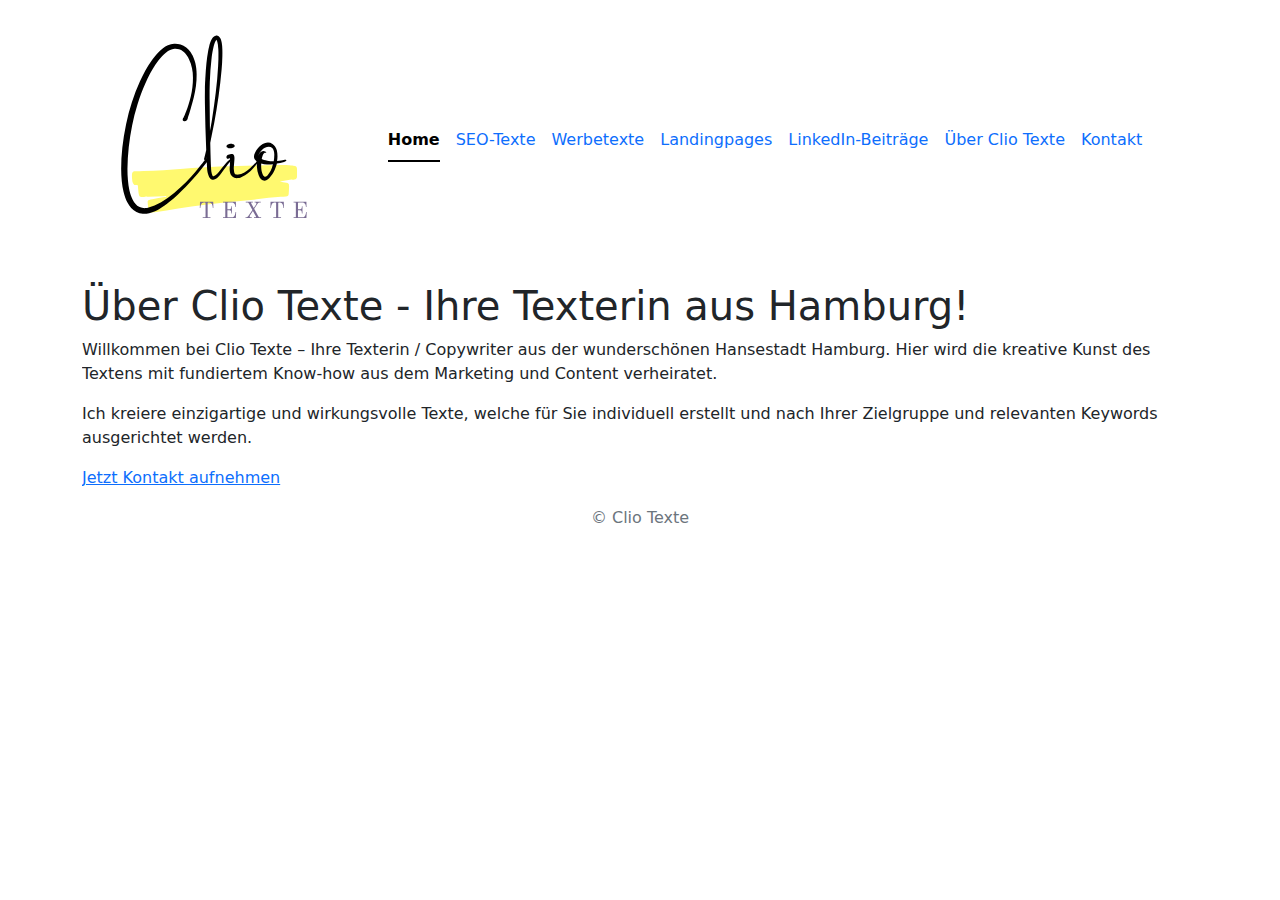
<file: index.html>
<!doctype html><html data-paige="Paige theme from https://github.com/willfaught/paige" lang=en><head><meta name=generator content="Hugo 0.121.1"><meta charset=utf-8><meta content="Powerful, pliable pixel perfection." name=description><meta content="#0d6efd" name=msapplication-TileColor><meta content="/browserconfig.xml" name=msapplication-config><meta content="#0d6efd" name=theme-color><meta content="width=device-width,initial-scale=1" name=viewport><meta property="og:title" content="Paige"><meta property="og:description" content="Powerful, pliable pixel perfection."><meta property="og:type" content="website"><meta property="og:url" content="https://example.org/"><meta name=twitter:card content="summary"><meta name=twitter:title content="Paige"><meta name=twitter:description content="Powerful, pliable pixel perfection."><title>Paige</title>
<link href=/apple-touch-icon.png rel=apple-touch-icon sizes=180x180><link href=/favicon.ico rel="shortcut icon"><link href=/favicon.png rel=icon type=image/png><link href=/favicon.svg rel=icon type=image/svg+xml><link href=/favicon-16x16.png rel=icon sizes=16x16 type=image/png><link href=/favicon-32x32.png rel=icon sizes=32x32 type=image/png><link color=#0d6efd href=/safari-pinned-tab.svg rel=mask-icon><link href=/site.webmanifest rel=manifest><link crossorigin=anonymous href=/css/paige/bootstrap/370ad5bdcb602baa80412d8e9cd6e25f3b158a68-paige.min.6a9792bc951a5d0bf839eadb30adc73a138372ee0102eb45c318a222a443405e.css integrity="sha256-apeSvJUaXQv4OerbMK3HOhODcu4BAutFwxiiIqRDQF4=" referrerpolicy=no-referrer rel=stylesheet><link crossorigin=anonymous href=/css/paige/bootstrap-icons/bootstrap-icons.min.540116b7267d4b2410c74086ae6497566928c6d5715900be7ce7279ad45addcd.css integrity="sha256-VAEWtyZ9SyQQx0CGrmSXVmkoxtVxWQC+fOcnmtRa3c0=" referrerpolicy=no-referrer rel=stylesheet><link href=https://example.org/rss.xml rel=alternate type=application/rss+xml><style>#paige-authors,#paige-collections,#paige-credit,#paige-keywords,#paige-reading-time,#paige-series,#paige-toc,#paige-metadata,#paige-breadcrumbs,#paige-pages,.paige-authors,.paige-date,.paige-keywords,.paige-reading-time,.paige-series{display:none}#head-logo{width:250px}#paige-header{display:grid;grid-template-columns:auto auto;min-height:auto}#paige-header>nav{display:flex;align-items:center}body,html{height:100%}.highlight .chroma .hl,.highlight .chroma .lnt{display:flex}.paige-figure{margin-bottom:1rem}.paige-figure>figure>div>:last-child{margin-bottom:0}.paige-figure .highlight .chroma pre,.paige-figure .highlight pre.chroma{margin-bottom:0}.paige-figure .paige-image{margin-bottom:0}.paige-figure .paige-quote>blockquote{margin-bottom:0}.paige-figure .paige-video{margin-bottom:0}.paige-figure.paige-figure-numbered{counter-increment:paige-figure}.paige-figure.paige-figure-numbered figcaption:empty::before{content:"Figure " counter(paige-figure)}.paige-figure.paige-figure-numbered figcaption::before{content:"Figure " counter(paige-figure)": "}.paige-gallery{margin-bottom:1rem}.paige-gallery .paige-figure{margin-bottom:0}.paige-gallery .paige-image{margin-bottom:0}.paige-header-link{opacity:0;transition:color .15s ease-in-out,opacity .15s ease-in-out}.paige-header-link:focus,.paige-header-link:hover,:hover>.paige-header-link,:target>.paige-header-link{opacity:1}.paige-image{margin-bottom:1rem}.paige-video{margin-bottom:1rem;min-width:550px}#paige-content{counter-reset:paige-figure}#paige-content blockquote{padding:.5rem 1rem;border-left:.25rem solid var(--bs-border-color);padding-right:.25rem}#paige-content blockquote>p:last-of-type{margin-bottom:0}@media(prefers-color-scheme:dark){.bg{color:#c9d1d9;background-color:var(--bs-body-bg)}.chroma{color:#c9d1d9;background-color:var(--bs-body-bg)}.chroma .x{}.chroma .err{color:#f85149}.chroma .cl{}.chroma .lnlinks{outline:none;text-decoration:none;color:inherit}.chroma .lntd{vertical-align:top;padding:0;margin:0;border:0}.chroma .lntable{border-spacing:0;padding:0;margin:0;border:0}.chroma .hl{background-color:#4f4f4d}.chroma .lnt{white-space:pre;user-select:none;margin-right:.4em;padding:0 .4em;color:#64686c}.chroma .ln{white-space:pre;user-select:none;margin-right:.4em;padding:0 .4em;color:#6e7681}.chroma .line{display:flex}.chroma .k{color:#ff7b72}.chroma .kc{color:#79c0ff}.chroma .kd{color:#ff7b72}.chroma .kn{color:#ff7b72}.chroma .kp{color:#79c0ff}.chroma .kr{color:#ff7b72}.chroma .kt{color:#ff7b72}.chroma .n{}.chroma .na{}.chroma .nb{}.chroma .bp{}.chroma .nc{color:#f0883e;font-weight:700}.chroma .no{color:#79c0ff;font-weight:700}.chroma .nd{color:#d2a8ff;font-weight:700}.chroma .ni{color:#ffa657}.chroma .ne{color:#f0883e;font-weight:700}.chroma .nf{color:#d2a8ff;font-weight:700}.chroma .fm{}.chroma .nl{color:#79c0ff;font-weight:700}.chroma .nn{color:#ff7b72}.chroma .nx{}.chroma .py{color:#79c0ff}.chroma .nt{color:#7ee787}.chroma .nv{color:#79c0ff}.chroma .vc{}.chroma .vg{}.chroma .vi{}.chroma .vm{}.chroma .l{color:#a5d6ff}.chroma .ld{color:#79c0ff}.chroma .s{color:#a5d6ff}.chroma .sa{color:#79c0ff}.chroma .sb{color:#a5d6ff}.chroma .sc{color:#a5d6ff}.chroma .dl{color:#79c0ff}.chroma .sd{color:#a5d6ff}.chroma .s2{color:#a5d6ff}.chroma .se{color:#79c0ff}.chroma .sh{color:#79c0ff}.chroma .si{color:#a5d6ff}.chroma .sx{color:#a5d6ff}.chroma .sr{color:#79c0ff}.chroma .s1{color:#a5d6ff}.chroma .ss{color:#a5d6ff}.chroma .m{color:#a5d6ff}.chroma .mb{color:#a5d6ff}.chroma .mf{color:#a5d6ff}.chroma .mh{color:#a5d6ff}.chroma .mi{color:#a5d6ff}.chroma .il{color:#a5d6ff}.chroma .mo{color:#a5d6ff}.chroma .o{color:#ff7b72;font-weight:700}.chroma .ow{color:#ff7b72;font-weight:700}.chroma .p{}.chroma .c{color:#8b949e;font-style:italic}.chroma .ch{color:#8b949e;font-style:italic}.chroma .cm{color:#8b949e;font-style:italic}.chroma .c1{color:#8b949e;font-style:italic}.chroma .cs{color:#8b949e;font-weight:700;font-style:italic}.chroma .cp{color:#8b949e;font-weight:700;font-style:italic}.chroma .cpf{color:#8b949e;font-weight:700;font-style:italic}.chroma .g{}.chroma .gd{color:#ffa198;background-color:#490202}.chroma .ge{font-style:italic}.chroma .gr{color:#ffa198}.chroma .gh{color:#79c0ff;font-weight:700}.chroma .gi{color:#56d364;background-color:#0f5323}.chroma .go{color:#8b949e}.chroma .gp{color:#8b949e}.chroma .gs{font-weight:700}.chroma .gu{color:#79c0ff}.chroma .gt{color:#ff7b72}.chroma .gl{text-decoration:underline}.chroma .w{color:#6e7681}}@media(prefers-color-scheme:light){.bg{background-color:#fff}.chroma{background-color:#fff}.chroma .x{}.chroma .err{color:#a61717;background-color:#e3d2d2}.chroma .cl{}.chroma .lnlinks{outline:none;text-decoration:none;color:inherit}.chroma .lntd{vertical-align:top;padding:0;margin:0;border:0}.chroma .lntable{border-spacing:0;padding:0;margin:0;border:0}.chroma .hl{background-color:#ffc}.chroma .lnt{white-space:pre;user-select:none;margin-right:.4em;padding:0 .4em;color:#7f7f7f}.chroma .ln{white-space:pre;user-select:none;margin-right:.4em;padding:0 .4em;color:#7f7f7f}.chroma .line{display:flex}.chroma .k{color:#000;font-weight:700}.chroma .kc{color:#000;font-weight:700}.chroma .kd{color:#000;font-weight:700}.chroma .kn{color:#000;font-weight:700}.chroma .kp{color:#000;font-weight:700}.chroma .kr{color:#000;font-weight:700}.chroma .kt{color:#458;font-weight:700}.chroma .n{}.chroma .na{color:teal}.chroma .nb{color:#0086b3}.chroma .bp{color:#999}.chroma .nc{color:#458;font-weight:700}.chroma .no{color:teal}.chroma .nd{color:#3c5d5d;font-weight:700}.chroma .ni{color:purple}.chroma .ne{color:#900;font-weight:700}.chroma .nf{color:#900;font-weight:700}.chroma .fm{}.chroma .nl{color:#900;font-weight:700}.chroma .nn{color:#555}.chroma .nx{}.chroma .py{}.chroma .nt{color:navy}.chroma .nv{color:teal}.chroma .vc{color:teal}.chroma .vg{color:teal}.chroma .vi{color:teal}.chroma .vm{}.chroma .l{}.chroma .ld{}.chroma .s{color:#d14}.chroma .sa{color:#d14}.chroma .sb{color:#d14}.chroma .sc{color:#d14}.chroma .dl{color:#d14}.chroma .sd{color:#d14}.chroma .s2{color:#d14}.chroma .se{color:#d14}.chroma .sh{color:#d14}.chroma .si{color:#d14}.chroma .sx{color:#d14}.chroma .sr{color:#009926}.chroma .s1{color:#d14}.chroma .ss{color:#990073}.chroma .m{color:#099}.chroma .mb{color:#099}.chroma .mf{color:#099}.chroma .mh{color:#099}.chroma .mi{color:#099}.chroma .il{color:#099}.chroma .mo{color:#099}.chroma .o{color:#000;font-weight:700}.chroma .ow{color:#000;font-weight:700}.chroma .p{}.chroma .c{color:#998;font-style:italic}.chroma .ch{color:#998;font-style:italic}.chroma .cm{color:#998;font-style:italic}.chroma .c1{color:#998;font-style:italic}.chroma .cs{color:#999;font-weight:700;font-style:italic}.chroma .cp{color:#999;font-weight:700;font-style:italic}.chroma .cpf{color:#999;font-weight:700;font-style:italic}.chroma .g{}.chroma .gd{color:#000;background-color:#fdd}.chroma .ge{color:#000;font-style:italic}.chroma .gr{color:#a00}.chroma .gh{color:#999}.chroma .gi{color:#000;background-color:#dfd}.chroma .go{color:#888}.chroma .gp{color:#555}.chroma .gs{font-weight:700}.chroma .gu{color:#aaa}.chroma .gt{color:#a00}.chroma .gl{text-decoration:underline}.chroma .w{color:#bbb}}@media(prefers-reduced-motion:reduce){.paige-header-link{transition:none}}#paige-title{font-size:5rem}</style></head><body class="d-flex flex-column"><div class="container flex-fill" id=paige-root><div class=row><div class=col><header class=my-3 id=paige-header><a href=/><img src=/img/Logo-Clio-Texte.svg id=head-logo></a><nav><ul class="align-items-center justify-content-center nav nav-underline"><li class=nav-item><a aria-current=page class="active nav-link" href=/>Home</a></li><li class=nav-item><a class=nav-link href=/seo-texte>SEO-Texte</a></li><li class=nav-item><a class=nav-link href=/werbetexte>Werbetexte</a></li><li class=nav-item><a class=nav-link href=/landingpages>Landingpages</a></li><li class=nav-item><a class=nav-link href=/linkedin-beitraege>LinkedIn-Beiträge</a></li><li class=nav-item><a class=nav-link href=/ueber-clio-texte>Über Clio Texte</a></li><li class=nav-item><a class=nav-link href=/kontakt>Kontakt</a></li></ul></nav></header><main class=mt-3 id=paige-main><article class="paige-published paige-home" id=paige-article><div class="align-items-center d-flex flex-column mb-0"><div id=paige-metadata><h1 class="fw-bold text-center" id=paige-title>Paige</h1><p class="lead text-center" id=paige-description>Powerful, pliable pixel perfection.</p><div class=mb-3><p class="mb-0 text-center text-secondary" id=paige-reading-time>1 minute</p></div></div><div class="mw-100 overflow-x-auto" id=paige-content><h1>Über Clio Texte - Ihre Texterin aus Hamburg!</h1><p>Willkommen bei Clio Texte – Ihre Texterin / Copywriter aus der wunderschönen Hansestadt Hamburg.
Hier wird die kreative Kunst des Textens mit fundiertem Know-how aus dem Marketing und Content verheiratet.</p><p>Ich kreiere einzigartige und wirkungsvolle Texte,
welche für Sie individuell erstellt und nach Ihrer Zielgruppe und relevanten Keywords ausgerichtet werden.</p><p><a href=/kontakt>Jetzt Kontakt aufnehmen</a></p></div></div></article><div id=paige-collections><h2 class="h4 text-center" id=paige-collections-header>Collections</h2><div class="mb-3 paige-page paige-published w-100"><p class="mb-0 paige-title text-center"><a href=/categories/>Categories</a></p></div><div class="mb-3 paige-page paige-published w-100"><p class="mb-0 paige-title text-center"><a href=/tags/>Tags</a></p></div></div><div id=paige-pages><h2 class="h4 text-center" id=paige-pages-header>Pages</h2><h3 class="h5 paige-date-header text-center">January 0001</h3><div class="mb-3 paige-page paige-published w-100"><p class="mb-0 paige-title text-center"><a href=/kontakt/>Kontakt</a></p><p class="mb-0 paige-description text-center">Kontakt</p><p class="fst-italic mb-0 paige-summary text-center">Kontakt Nu aber Butter bei die Fische! Sie suchen nach relevanten und optimierten Texten? Treten Sie mit mir in Kontakt!
Your email: Your message: Send</p><p class="mb-0 paige-reading-time text-center text-secondary">1 minute</p></div></div></main><footer class=mb-3 id=paige-footer><p class="mb-0 text-center text-secondary" id=paige-copyright>© Clio Texte</p><p class="mb-0 text-center" id=paige-credit><a class="link-secondary text-decoration-none" href=https://github.com/willfaught/paige>Paige Theme</a></p></footer></div></div></div><script crossorigin=anonymous defer integrity="sha256-OPRoWdH3ZSLMTV0xnhOB7XLkrCurlv874HspIigwF1Y=" referrerpolicy=no-referrer src=/js/paige/bootstrap/bootstrap.bundle.min.38f46859d1f76522cc4d5d319e1381ed72e4ac2bab96ff3be07b292228301756.js></script><noscript>JavaScript is required.</noscript></body></html>
</file>
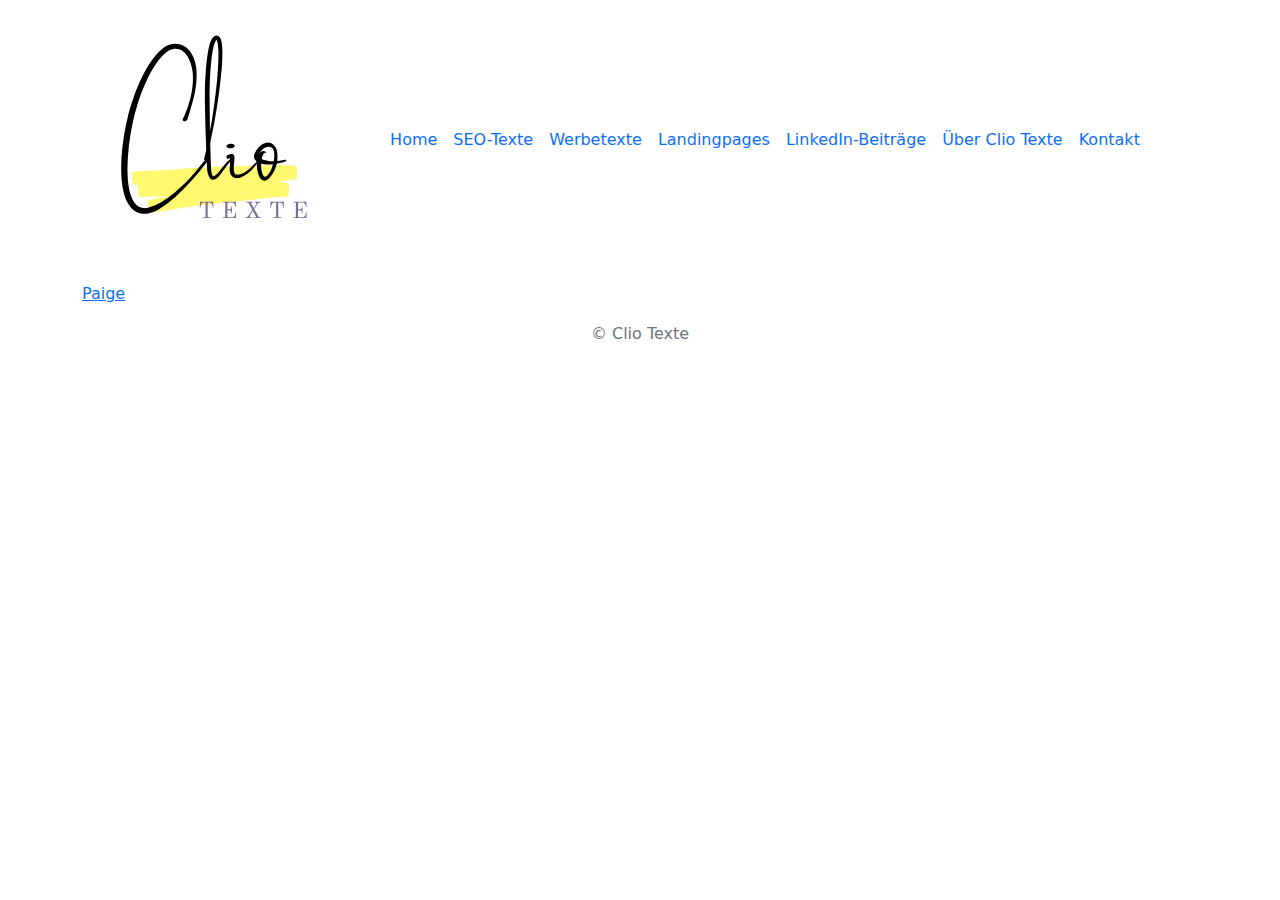
<file: categories/index.html>
<!doctype html><html data-paige="Paige theme from https://github.com/willfaught/paige" lang=en><head><meta charset=utf-8><meta content="#0d6efd" name=msapplication-TileColor><meta content="/browserconfig.xml" name=msapplication-config><meta content="#0d6efd" name=theme-color><meta content="width=device-width,initial-scale=1" name=viewport><meta property="og:title" content="Categories"><meta property="og:description" content><meta property="og:type" content="website"><meta property="og:url" content="https://example.org/categories/"><meta name=twitter:card content="summary"><meta name=twitter:title content="Categories"><meta name=twitter:description content><title>Categories · Paige</title>
<link href=/apple-touch-icon.png rel=apple-touch-icon sizes=180x180><link href=/favicon.ico rel="shortcut icon"><link href=/favicon.png rel=icon type=image/png><link href=/favicon.svg rel=icon type=image/svg+xml><link href=/favicon-16x16.png rel=icon sizes=16x16 type=image/png><link href=/favicon-32x32.png rel=icon sizes=32x32 type=image/png><link color=#0d6efd href=/safari-pinned-tab.svg rel=mask-icon><link href=/site.webmanifest rel=manifest><link crossorigin=anonymous href=/css/paige/bootstrap/370ad5bdcb602baa80412d8e9cd6e25f3b158a68-paige.min.6a9792bc951a5d0bf839eadb30adc73a138372ee0102eb45c318a222a443405e.css integrity="sha256-apeSvJUaXQv4OerbMK3HOhODcu4BAutFwxiiIqRDQF4=" referrerpolicy=no-referrer rel=stylesheet><link crossorigin=anonymous href=/css/paige/bootstrap-icons/bootstrap-icons.min.540116b7267d4b2410c74086ae6497566928c6d5715900be7ce7279ad45addcd.css integrity="sha256-VAEWtyZ9SyQQx0CGrmSXVmkoxtVxWQC+fOcnmtRa3c0=" referrerpolicy=no-referrer rel=stylesheet><link href=https://example.org/categories/rss.xml rel=alternate type=application/rss+xml><style>#paige-authors,#paige-collections,#paige-credit,#paige-keywords,#paige-reading-time,#paige-series,#paige-toc,#paige-metadata,#paige-breadcrumbs,#paige-pages,.paige-authors,.paige-date,.paige-keywords,.paige-reading-time,.paige-series{display:none}#head-logo{width:250px}#paige-header{display:grid;grid-template-columns:auto auto;min-height:auto}#paige-header>nav{display:flex;align-items:center}body,html{height:100%}.highlight .chroma .hl,.highlight .chroma .lnt{display:flex}.paige-figure{margin-bottom:1rem}.paige-figure>figure>div>:last-child{margin-bottom:0}.paige-figure .highlight .chroma pre,.paige-figure .highlight pre.chroma{margin-bottom:0}.paige-figure .paige-image{margin-bottom:0}.paige-figure .paige-quote>blockquote{margin-bottom:0}.paige-figure .paige-video{margin-bottom:0}.paige-figure.paige-figure-numbered{counter-increment:paige-figure}.paige-figure.paige-figure-numbered figcaption:empty::before{content:"Figure " counter(paige-figure)}.paige-figure.paige-figure-numbered figcaption::before{content:"Figure " counter(paige-figure)": "}.paige-gallery{margin-bottom:1rem}.paige-gallery .paige-figure{margin-bottom:0}.paige-gallery .paige-image{margin-bottom:0}.paige-header-link{opacity:0;transition:color .15s ease-in-out,opacity .15s ease-in-out}.paige-header-link:focus,.paige-header-link:hover,:hover>.paige-header-link,:target>.paige-header-link{opacity:1}.paige-image{margin-bottom:1rem}.paige-video{margin-bottom:1rem;min-width:550px}#paige-content{counter-reset:paige-figure}#paige-content blockquote{padding:.5rem 1rem;border-left:.25rem solid var(--bs-border-color);padding-right:.25rem}#paige-content blockquote>p:last-of-type{margin-bottom:0}@media(prefers-color-scheme:dark){.bg{color:#c9d1d9;background-color:var(--bs-body-bg)}.chroma{color:#c9d1d9;background-color:var(--bs-body-bg)}.chroma .x{}.chroma .err{color:#f85149}.chroma .cl{}.chroma .lnlinks{outline:none;text-decoration:none;color:inherit}.chroma .lntd{vertical-align:top;padding:0;margin:0;border:0}.chroma .lntable{border-spacing:0;padding:0;margin:0;border:0}.chroma .hl{background-color:#4f4f4d}.chroma .lnt{white-space:pre;user-select:none;margin-right:.4em;padding:0 .4em;color:#64686c}.chroma .ln{white-space:pre;user-select:none;margin-right:.4em;padding:0 .4em;color:#6e7681}.chroma .line{display:flex}.chroma .k{color:#ff7b72}.chroma .kc{color:#79c0ff}.chroma .kd{color:#ff7b72}.chroma .kn{color:#ff7b72}.chroma .kp{color:#79c0ff}.chroma .kr{color:#ff7b72}.chroma .kt{color:#ff7b72}.chroma .n{}.chroma .na{}.chroma .nb{}.chroma .bp{}.chroma .nc{color:#f0883e;font-weight:700}.chroma .no{color:#79c0ff;font-weight:700}.chroma .nd{color:#d2a8ff;font-weight:700}.chroma .ni{color:#ffa657}.chroma .ne{color:#f0883e;font-weight:700}.chroma .nf{color:#d2a8ff;font-weight:700}.chroma .fm{}.chroma .nl{color:#79c0ff;font-weight:700}.chroma .nn{color:#ff7b72}.chroma .nx{}.chroma .py{color:#79c0ff}.chroma .nt{color:#7ee787}.chroma .nv{color:#79c0ff}.chroma .vc{}.chroma .vg{}.chroma .vi{}.chroma .vm{}.chroma .l{color:#a5d6ff}.chroma .ld{color:#79c0ff}.chroma .s{color:#a5d6ff}.chroma .sa{color:#79c0ff}.chroma .sb{color:#a5d6ff}.chroma .sc{color:#a5d6ff}.chroma .dl{color:#79c0ff}.chroma .sd{color:#a5d6ff}.chroma .s2{color:#a5d6ff}.chroma .se{color:#79c0ff}.chroma .sh{color:#79c0ff}.chroma .si{color:#a5d6ff}.chroma .sx{color:#a5d6ff}.chroma .sr{color:#79c0ff}.chroma .s1{color:#a5d6ff}.chroma .ss{color:#a5d6ff}.chroma .m{color:#a5d6ff}.chroma .mb{color:#a5d6ff}.chroma .mf{color:#a5d6ff}.chroma .mh{color:#a5d6ff}.chroma .mi{color:#a5d6ff}.chroma .il{color:#a5d6ff}.chroma .mo{color:#a5d6ff}.chroma .o{color:#ff7b72;font-weight:700}.chroma .ow{color:#ff7b72;font-weight:700}.chroma .p{}.chroma .c{color:#8b949e;font-style:italic}.chroma .ch{color:#8b949e;font-style:italic}.chroma .cm{color:#8b949e;font-style:italic}.chroma .c1{color:#8b949e;font-style:italic}.chroma .cs{color:#8b949e;font-weight:700;font-style:italic}.chroma .cp{color:#8b949e;font-weight:700;font-style:italic}.chroma .cpf{color:#8b949e;font-weight:700;font-style:italic}.chroma .g{}.chroma .gd{color:#ffa198;background-color:#490202}.chroma .ge{font-style:italic}.chroma .gr{color:#ffa198}.chroma .gh{color:#79c0ff;font-weight:700}.chroma .gi{color:#56d364;background-color:#0f5323}.chroma .go{color:#8b949e}.chroma .gp{color:#8b949e}.chroma .gs{font-weight:700}.chroma .gu{color:#79c0ff}.chroma .gt{color:#ff7b72}.chroma .gl{text-decoration:underline}.chroma .w{color:#6e7681}}@media(prefers-color-scheme:light){.bg{background-color:#fff}.chroma{background-color:#fff}.chroma .x{}.chroma .err{color:#a61717;background-color:#e3d2d2}.chroma .cl{}.chroma .lnlinks{outline:none;text-decoration:none;color:inherit}.chroma .lntd{vertical-align:top;padding:0;margin:0;border:0}.chroma .lntable{border-spacing:0;padding:0;margin:0;border:0}.chroma .hl{background-color:#ffc}.chroma .lnt{white-space:pre;user-select:none;margin-right:.4em;padding:0 .4em;color:#7f7f7f}.chroma .ln{white-space:pre;user-select:none;margin-right:.4em;padding:0 .4em;color:#7f7f7f}.chroma .line{display:flex}.chroma .k{color:#000;font-weight:700}.chroma .kc{color:#000;font-weight:700}.chroma .kd{color:#000;font-weight:700}.chroma .kn{color:#000;font-weight:700}.chroma .kp{color:#000;font-weight:700}.chroma .kr{color:#000;font-weight:700}.chroma .kt{color:#458;font-weight:700}.chroma .n{}.chroma .na{color:teal}.chroma .nb{color:#0086b3}.chroma .bp{color:#999}.chroma .nc{color:#458;font-weight:700}.chroma .no{color:teal}.chroma .nd{color:#3c5d5d;font-weight:700}.chroma .ni{color:purple}.chroma .ne{color:#900;font-weight:700}.chroma .nf{color:#900;font-weight:700}.chroma .fm{}.chroma .nl{color:#900;font-weight:700}.chroma .nn{color:#555}.chroma .nx{}.chroma .py{}.chroma .nt{color:navy}.chroma .nv{color:teal}.chroma .vc{color:teal}.chroma .vg{color:teal}.chroma .vi{color:teal}.chroma .vm{}.chroma .l{}.chroma .ld{}.chroma .s{color:#d14}.chroma .sa{color:#d14}.chroma .sb{color:#d14}.chroma .sc{color:#d14}.chroma .dl{color:#d14}.chroma .sd{color:#d14}.chroma .s2{color:#d14}.chroma .se{color:#d14}.chroma .sh{color:#d14}.chroma .si{color:#d14}.chroma .sx{color:#d14}.chroma .sr{color:#009926}.chroma .s1{color:#d14}.chroma .ss{color:#990073}.chroma .m{color:#099}.chroma .mb{color:#099}.chroma .mf{color:#099}.chroma .mh{color:#099}.chroma .mi{color:#099}.chroma .il{color:#099}.chroma .mo{color:#099}.chroma .o{color:#000;font-weight:700}.chroma .ow{color:#000;font-weight:700}.chroma .p{}.chroma .c{color:#998;font-style:italic}.chroma .ch{color:#998;font-style:italic}.chroma .cm{color:#998;font-style:italic}.chroma .c1{color:#998;font-style:italic}.chroma .cs{color:#999;font-weight:700;font-style:italic}.chroma .cp{color:#999;font-weight:700;font-style:italic}.chroma .cpf{color:#999;font-weight:700;font-style:italic}.chroma .g{}.chroma .gd{color:#000;background-color:#fdd}.chroma .ge{color:#000;font-style:italic}.chroma .gr{color:#a00}.chroma .gh{color:#999}.chroma .gi{color:#000;background-color:#dfd}.chroma .go{color:#888}.chroma .gp{color:#555}.chroma .gs{font-weight:700}.chroma .gu{color:#aaa}.chroma .gt{color:#a00}.chroma .gl{text-decoration:underline}.chroma .w{color:#bbb}}@media(prefers-reduced-motion:reduce){.paige-header-link{transition:none}}</style></head><body class="d-flex flex-column"><div class="container flex-fill" id=paige-root><div class=row><div class=col><header class=my-3 id=paige-header><a href=/><img src=/img/Logo-Clio-Texte.svg id=head-logo></a><nav><ul class="align-items-center justify-content-center nav nav-underline"><li class=nav-item><a class=nav-link href=/>Home</a></li><li class=nav-item><a class=nav-link href=/seo-texte>SEO-Texte</a></li><li class=nav-item><a class=nav-link href=/werbetexte>Werbetexte</a></li><li class=nav-item><a class=nav-link href=/landingpages>Landingpages</a></li><li class=nav-item><a class=nav-link href=/linkedin-beitraege>LinkedIn-Beiträge</a></li><li class=nav-item><a class=nav-link href=/ueber-clio-texte>Über Clio Texte</a></li><li class=nav-item><a class=nav-link href=/kontakt>Kontakt</a></li></ul></nav><nav aria-label=Breadcrumbs class=mt-3 id=paige-breadcrumbs><div class="d-flex justify-content-center"><ol class="breadcrumb mb-0"><li class=breadcrumb-item><a href=/>Paige</a></li></ol></div></nav></header><main class=mt-3 id=paige-main><article class="paige-published paige-taxonomy" id=paige-article><div class="align-items-center d-flex flex-column mb-0"><div id=paige-metadata><h1 class="fw-bold text-center" id=paige-title>Categories</h1></div></div></article></main><footer class=mb-3 id=paige-footer><p class="mb-0 text-center text-secondary" id=paige-copyright>© Clio Texte</p><p class="mb-0 text-center" id=paige-credit><a class="link-secondary text-decoration-none" href=https://github.com/willfaught/paige>Paige Theme</a></p></footer></div></div></div><script crossorigin=anonymous defer integrity="sha256-OPRoWdH3ZSLMTV0xnhOB7XLkrCurlv874HspIigwF1Y=" referrerpolicy=no-referrer src=/js/paige/bootstrap/bootstrap.bundle.min.38f46859d1f76522cc4d5d319e1381ed72e4ac2bab96ff3be07b292228301756.js></script><noscript>JavaScript is required.</noscript></body></html>
</file>
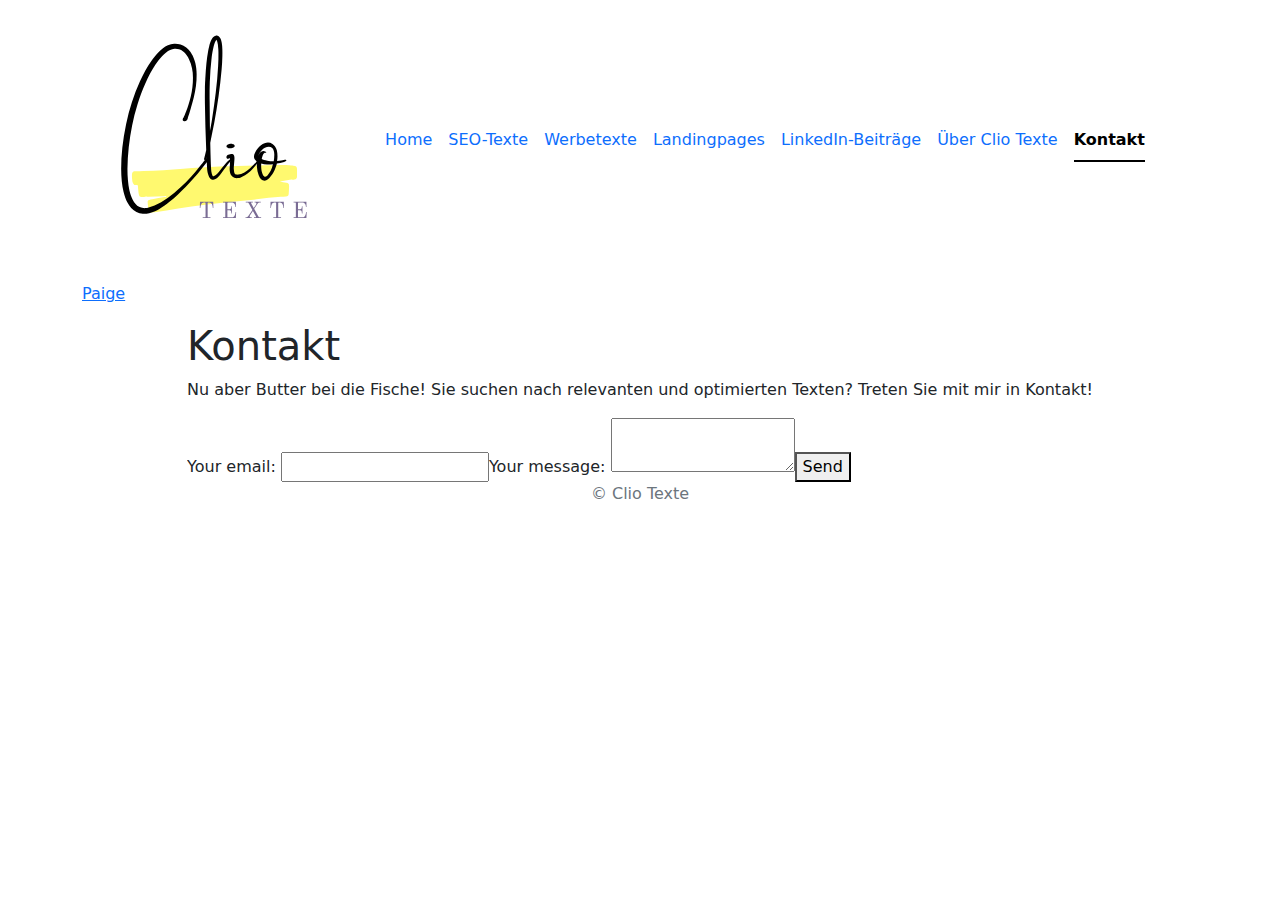
<file: kontakt/index.html>
<!doctype html><html data-paige="Paige theme from https://github.com/willfaught/paige" lang=en><head><meta charset=utf-8><meta content="Kontakt" name=description><meta content="#0d6efd" name=msapplication-TileColor><meta content="/browserconfig.xml" name=msapplication-config><meta content="#0d6efd" name=theme-color><meta content="width=device-width,initial-scale=1" name=viewport><meta property="og:title" content="Kontakt"><meta property="og:description" content="Kontakt"><meta property="og:type" content="article"><meta property="og:url" content="https://example.org/kontakt/"><meta property="article:section" content><meta name=twitter:card content="summary"><meta name=twitter:title content="Kontakt"><meta name=twitter:description content="Kontakt"><title>Kontakt · Paige</title>
<link href=/apple-touch-icon.png rel=apple-touch-icon sizes=180x180><link href=/favicon.ico rel="shortcut icon"><link href=/favicon.png rel=icon type=image/png><link href=/favicon.svg rel=icon type=image/svg+xml><link href=/favicon-16x16.png rel=icon sizes=16x16 type=image/png><link href=/favicon-32x32.png rel=icon sizes=32x32 type=image/png><link color=#0d6efd href=/safari-pinned-tab.svg rel=mask-icon><link href=/site.webmanifest rel=manifest><link crossorigin=anonymous href=/css/paige/bootstrap/370ad5bdcb602baa80412d8e9cd6e25f3b158a68-paige.min.6a9792bc951a5d0bf839eadb30adc73a138372ee0102eb45c318a222a443405e.css integrity="sha256-apeSvJUaXQv4OerbMK3HOhODcu4BAutFwxiiIqRDQF4=" referrerpolicy=no-referrer rel=stylesheet><link crossorigin=anonymous href=/css/paige/bootstrap-icons/bootstrap-icons.min.540116b7267d4b2410c74086ae6497566928c6d5715900be7ce7279ad45addcd.css integrity="sha256-VAEWtyZ9SyQQx0CGrmSXVmkoxtVxWQC+fOcnmtRa3c0=" referrerpolicy=no-referrer rel=stylesheet><style>#paige-authors,#paige-collections,#paige-credit,#paige-keywords,#paige-reading-time,#paige-series,#paige-toc,#paige-metadata,#paige-breadcrumbs,#paige-pages,.paige-authors,.paige-date,.paige-keywords,.paige-reading-time,.paige-series{display:none}#head-logo{width:250px}#paige-header{display:grid;grid-template-columns:auto auto;min-height:auto}#paige-header>nav{display:flex;align-items:center}body,html{height:100%}.highlight .chroma .hl,.highlight .chroma .lnt{display:flex}.paige-figure{margin-bottom:1rem}.paige-figure>figure>div>:last-child{margin-bottom:0}.paige-figure .highlight .chroma pre,.paige-figure .highlight pre.chroma{margin-bottom:0}.paige-figure .paige-image{margin-bottom:0}.paige-figure .paige-quote>blockquote{margin-bottom:0}.paige-figure .paige-video{margin-bottom:0}.paige-figure.paige-figure-numbered{counter-increment:paige-figure}.paige-figure.paige-figure-numbered figcaption:empty::before{content:"Figure " counter(paige-figure)}.paige-figure.paige-figure-numbered figcaption::before{content:"Figure " counter(paige-figure)": "}.paige-gallery{margin-bottom:1rem}.paige-gallery .paige-figure{margin-bottom:0}.paige-gallery .paige-image{margin-bottom:0}.paige-header-link{opacity:0;transition:color .15s ease-in-out,opacity .15s ease-in-out}.paige-header-link:focus,.paige-header-link:hover,:hover>.paige-header-link,:target>.paige-header-link{opacity:1}.paige-image{margin-bottom:1rem}.paige-video{margin-bottom:1rem;min-width:550px}#paige-content{counter-reset:paige-figure}#paige-content blockquote{padding:.5rem 1rem;border-left:.25rem solid var(--bs-border-color);padding-right:.25rem}#paige-content blockquote>p:last-of-type{margin-bottom:0}@media(prefers-color-scheme:dark){.bg{color:#c9d1d9;background-color:var(--bs-body-bg)}.chroma{color:#c9d1d9;background-color:var(--bs-body-bg)}.chroma .x{}.chroma .err{color:#f85149}.chroma .cl{}.chroma .lnlinks{outline:none;text-decoration:none;color:inherit}.chroma .lntd{vertical-align:top;padding:0;margin:0;border:0}.chroma .lntable{border-spacing:0;padding:0;margin:0;border:0}.chroma .hl{background-color:#4f4f4d}.chroma .lnt{white-space:pre;user-select:none;margin-right:.4em;padding:0 .4em;color:#64686c}.chroma .ln{white-space:pre;user-select:none;margin-right:.4em;padding:0 .4em;color:#6e7681}.chroma .line{display:flex}.chroma .k{color:#ff7b72}.chroma .kc{color:#79c0ff}.chroma .kd{color:#ff7b72}.chroma .kn{color:#ff7b72}.chroma .kp{color:#79c0ff}.chroma .kr{color:#ff7b72}.chroma .kt{color:#ff7b72}.chroma .n{}.chroma .na{}.chroma .nb{}.chroma .bp{}.chroma .nc{color:#f0883e;font-weight:700}.chroma .no{color:#79c0ff;font-weight:700}.chroma .nd{color:#d2a8ff;font-weight:700}.chroma .ni{color:#ffa657}.chroma .ne{color:#f0883e;font-weight:700}.chroma .nf{color:#d2a8ff;font-weight:700}.chroma .fm{}.chroma .nl{color:#79c0ff;font-weight:700}.chroma .nn{color:#ff7b72}.chroma .nx{}.chroma .py{color:#79c0ff}.chroma .nt{color:#7ee787}.chroma .nv{color:#79c0ff}.chroma .vc{}.chroma .vg{}.chroma .vi{}.chroma .vm{}.chroma .l{color:#a5d6ff}.chroma .ld{color:#79c0ff}.chroma .s{color:#a5d6ff}.chroma .sa{color:#79c0ff}.chroma .sb{color:#a5d6ff}.chroma .sc{color:#a5d6ff}.chroma .dl{color:#79c0ff}.chroma .sd{color:#a5d6ff}.chroma .s2{color:#a5d6ff}.chroma .se{color:#79c0ff}.chroma .sh{color:#79c0ff}.chroma .si{color:#a5d6ff}.chroma .sx{color:#a5d6ff}.chroma .sr{color:#79c0ff}.chroma .s1{color:#a5d6ff}.chroma .ss{color:#a5d6ff}.chroma .m{color:#a5d6ff}.chroma .mb{color:#a5d6ff}.chroma .mf{color:#a5d6ff}.chroma .mh{color:#a5d6ff}.chroma .mi{color:#a5d6ff}.chroma .il{color:#a5d6ff}.chroma .mo{color:#a5d6ff}.chroma .o{color:#ff7b72;font-weight:700}.chroma .ow{color:#ff7b72;font-weight:700}.chroma .p{}.chroma .c{color:#8b949e;font-style:italic}.chroma .ch{color:#8b949e;font-style:italic}.chroma .cm{color:#8b949e;font-style:italic}.chroma .c1{color:#8b949e;font-style:italic}.chroma .cs{color:#8b949e;font-weight:700;font-style:italic}.chroma .cp{color:#8b949e;font-weight:700;font-style:italic}.chroma .cpf{color:#8b949e;font-weight:700;font-style:italic}.chroma .g{}.chroma .gd{color:#ffa198;background-color:#490202}.chroma .ge{font-style:italic}.chroma .gr{color:#ffa198}.chroma .gh{color:#79c0ff;font-weight:700}.chroma .gi{color:#56d364;background-color:#0f5323}.chroma .go{color:#8b949e}.chroma .gp{color:#8b949e}.chroma .gs{font-weight:700}.chroma .gu{color:#79c0ff}.chroma .gt{color:#ff7b72}.chroma .gl{text-decoration:underline}.chroma .w{color:#6e7681}}@media(prefers-color-scheme:light){.bg{background-color:#fff}.chroma{background-color:#fff}.chroma .x{}.chroma .err{color:#a61717;background-color:#e3d2d2}.chroma .cl{}.chroma .lnlinks{outline:none;text-decoration:none;color:inherit}.chroma .lntd{vertical-align:top;padding:0;margin:0;border:0}.chroma .lntable{border-spacing:0;padding:0;margin:0;border:0}.chroma .hl{background-color:#ffc}.chroma .lnt{white-space:pre;user-select:none;margin-right:.4em;padding:0 .4em;color:#7f7f7f}.chroma .ln{white-space:pre;user-select:none;margin-right:.4em;padding:0 .4em;color:#7f7f7f}.chroma .line{display:flex}.chroma .k{color:#000;font-weight:700}.chroma .kc{color:#000;font-weight:700}.chroma .kd{color:#000;font-weight:700}.chroma .kn{color:#000;font-weight:700}.chroma .kp{color:#000;font-weight:700}.chroma .kr{color:#000;font-weight:700}.chroma .kt{color:#458;font-weight:700}.chroma .n{}.chroma .na{color:teal}.chroma .nb{color:#0086b3}.chroma .bp{color:#999}.chroma .nc{color:#458;font-weight:700}.chroma .no{color:teal}.chroma .nd{color:#3c5d5d;font-weight:700}.chroma .ni{color:purple}.chroma .ne{color:#900;font-weight:700}.chroma .nf{color:#900;font-weight:700}.chroma .fm{}.chroma .nl{color:#900;font-weight:700}.chroma .nn{color:#555}.chroma .nx{}.chroma .py{}.chroma .nt{color:navy}.chroma .nv{color:teal}.chroma .vc{color:teal}.chroma .vg{color:teal}.chroma .vi{color:teal}.chroma .vm{}.chroma .l{}.chroma .ld{}.chroma .s{color:#d14}.chroma .sa{color:#d14}.chroma .sb{color:#d14}.chroma .sc{color:#d14}.chroma .dl{color:#d14}.chroma .sd{color:#d14}.chroma .s2{color:#d14}.chroma .se{color:#d14}.chroma .sh{color:#d14}.chroma .si{color:#d14}.chroma .sx{color:#d14}.chroma .sr{color:#009926}.chroma .s1{color:#d14}.chroma .ss{color:#990073}.chroma .m{color:#099}.chroma .mb{color:#099}.chroma .mf{color:#099}.chroma .mh{color:#099}.chroma .mi{color:#099}.chroma .il{color:#099}.chroma .mo{color:#099}.chroma .o{color:#000;font-weight:700}.chroma .ow{color:#000;font-weight:700}.chroma .p{}.chroma .c{color:#998;font-style:italic}.chroma .ch{color:#998;font-style:italic}.chroma .cm{color:#998;font-style:italic}.chroma .c1{color:#998;font-style:italic}.chroma .cs{color:#999;font-weight:700;font-style:italic}.chroma .cp{color:#999;font-weight:700;font-style:italic}.chroma .cpf{color:#999;font-weight:700;font-style:italic}.chroma .g{}.chroma .gd{color:#000;background-color:#fdd}.chroma .ge{color:#000;font-style:italic}.chroma .gr{color:#a00}.chroma .gh{color:#999}.chroma .gi{color:#000;background-color:#dfd}.chroma .go{color:#888}.chroma .gp{color:#555}.chroma .gs{font-weight:700}.chroma .gu{color:#aaa}.chroma .gt{color:#a00}.chroma .gl{text-decoration:underline}.chroma .w{color:#bbb}}@media(prefers-reduced-motion:reduce){.paige-header-link{transition:none}}#paige-title{font-size:5rem}</style></head><body class="d-flex flex-column"><div class="container flex-fill" id=paige-root><div class=row><div class=col><header class=my-3 id=paige-header><a href=/><img src=/img/Logo-Clio-Texte.svg id=head-logo></a><nav><ul class="align-items-center justify-content-center nav nav-underline"><li class=nav-item><a class=nav-link href=/>Home</a></li><li class=nav-item><a class=nav-link href=/seo-texte>SEO-Texte</a></li><li class=nav-item><a class=nav-link href=/werbetexte>Werbetexte</a></li><li class=nav-item><a class=nav-link href=/landingpages>Landingpages</a></li><li class=nav-item><a class=nav-link href=/linkedin-beitraege>LinkedIn-Beiträge</a></li><li class=nav-item><a class=nav-link href=/ueber-clio-texte>Über Clio Texte</a></li><li class=nav-item><a aria-current=page class="active nav-link" href=/kontakt>Kontakt</a></li></ul></nav><nav aria-label=Breadcrumbs class=mt-3 id=paige-breadcrumbs><div class="d-flex justify-content-center"><ol class="breadcrumb mb-0"><li class=breadcrumb-item><a href=/>Paige</a></li></ol></div></nav></header><main class=mt-3 id=paige-main><article class="paige-published paige-single" id=paige-article><div class="align-items-center d-flex flex-column mb-0"><div id=paige-metadata><h1 class="fw-bold text-center" id=paige-title>Kontakt</h1><p class="lead text-center" id=paige-description>Kontakt</p><div class=mb-3><p class="mb-0 text-center text-secondary" id=paige-reading-time>1 minute</p></div></div><div class="mw-100 overflow-x-auto" id=paige-content><h1>Kontakt</h1><p>Nu aber Butter bei die Fische! Sie suchen nach relevanten und optimierten Texten? Treten Sie mit mir in Kontakt!</p><form action=https://formspree.io/f/mleqrqnl method=POST><label>Your email:
<input type=email name=email>
</label><label>Your message:
<textarea name=message></textarea>
</label><button type=submit>Send</button></form></div></div></article></main><footer class=mb-3 id=paige-footer><p class="mb-0 text-center text-secondary" id=paige-copyright>© Clio Texte</p><p class="mb-0 text-center" id=paige-credit><a class="link-secondary text-decoration-none" href=https://github.com/willfaught/paige>Paige Theme</a></p></footer></div></div></div><script crossorigin=anonymous defer integrity="sha256-OPRoWdH3ZSLMTV0xnhOB7XLkrCurlv874HspIigwF1Y=" referrerpolicy=no-referrer src=/js/paige/bootstrap/bootstrap.bundle.min.38f46859d1f76522cc4d5d319e1381ed72e4ac2bab96ff3be07b292228301756.js></script><noscript>JavaScript is required.</noscript></body></html>
</file>
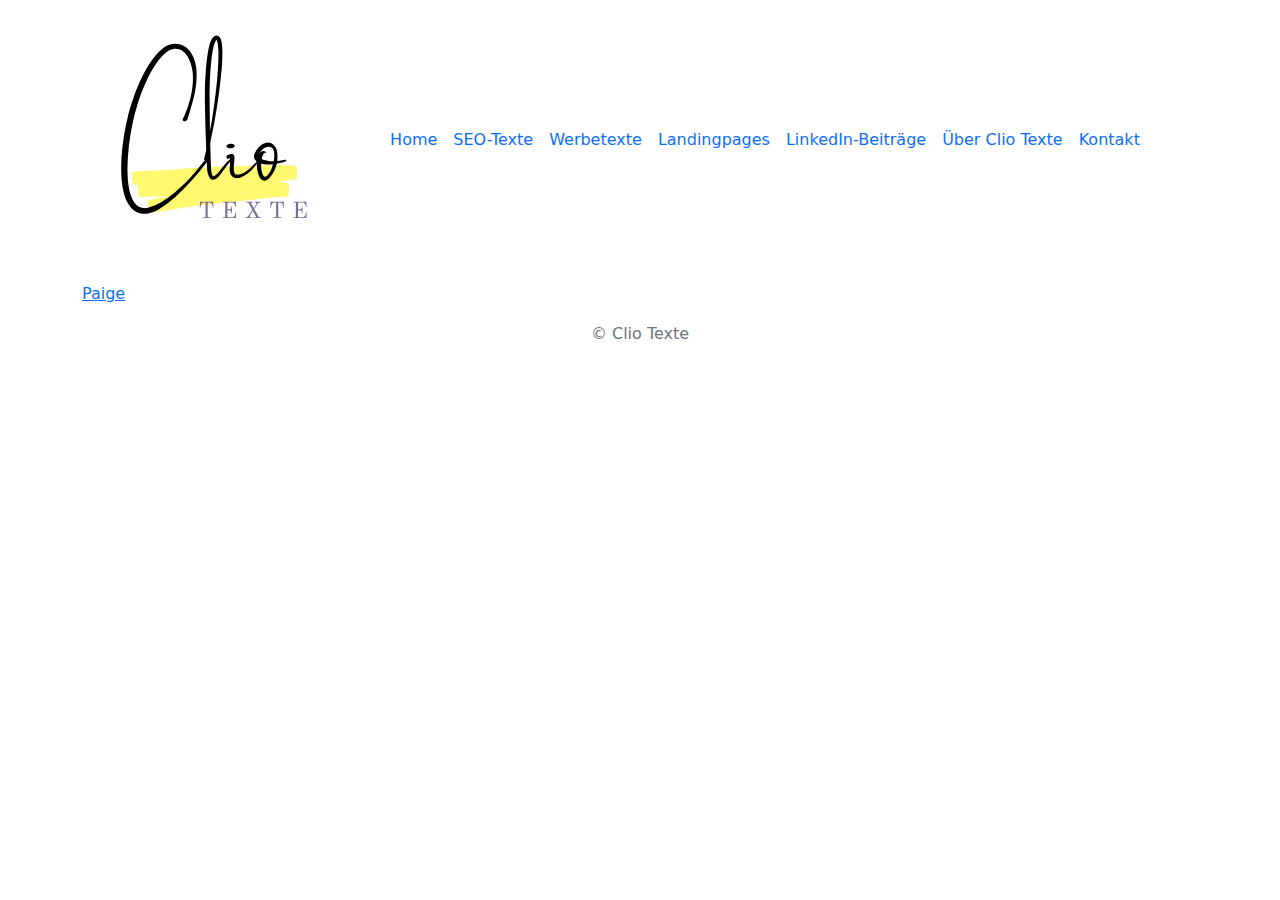
<file: tags/index.html>
<!doctype html><html data-paige="Paige theme from https://github.com/willfaught/paige" lang=en><head><meta charset=utf-8><meta content="#0d6efd" name=msapplication-TileColor><meta content="/browserconfig.xml" name=msapplication-config><meta content="#0d6efd" name=theme-color><meta content="width=device-width,initial-scale=1" name=viewport><meta property="og:title" content="Tags"><meta property="og:description" content><meta property="og:type" content="website"><meta property="og:url" content="https://example.org/tags/"><meta name=twitter:card content="summary"><meta name=twitter:title content="Tags"><meta name=twitter:description content><title>Tags · Paige</title>
<link href=/apple-touch-icon.png rel=apple-touch-icon sizes=180x180><link href=/favicon.ico rel="shortcut icon"><link href=/favicon.png rel=icon type=image/png><link href=/favicon.svg rel=icon type=image/svg+xml><link href=/favicon-16x16.png rel=icon sizes=16x16 type=image/png><link href=/favicon-32x32.png rel=icon sizes=32x32 type=image/png><link color=#0d6efd href=/safari-pinned-tab.svg rel=mask-icon><link href=/site.webmanifest rel=manifest><link crossorigin=anonymous href=/css/paige/bootstrap/370ad5bdcb602baa80412d8e9cd6e25f3b158a68-paige.min.6a9792bc951a5d0bf839eadb30adc73a138372ee0102eb45c318a222a443405e.css integrity="sha256-apeSvJUaXQv4OerbMK3HOhODcu4BAutFwxiiIqRDQF4=" referrerpolicy=no-referrer rel=stylesheet><link crossorigin=anonymous href=/css/paige/bootstrap-icons/bootstrap-icons.min.540116b7267d4b2410c74086ae6497566928c6d5715900be7ce7279ad45addcd.css integrity="sha256-VAEWtyZ9SyQQx0CGrmSXVmkoxtVxWQC+fOcnmtRa3c0=" referrerpolicy=no-referrer rel=stylesheet><link href=https://example.org/tags/rss.xml rel=alternate type=application/rss+xml><style>#paige-authors,#paige-collections,#paige-credit,#paige-keywords,#paige-reading-time,#paige-series,#paige-toc,#paige-metadata,#paige-breadcrumbs,#paige-pages,.paige-authors,.paige-date,.paige-keywords,.paige-reading-time,.paige-series{display:none}#head-logo{width:250px}#paige-header{display:grid;grid-template-columns:auto auto;min-height:auto}#paige-header>nav{display:flex;align-items:center}body,html{height:100%}.highlight .chroma .hl,.highlight .chroma .lnt{display:flex}.paige-figure{margin-bottom:1rem}.paige-figure>figure>div>:last-child{margin-bottom:0}.paige-figure .highlight .chroma pre,.paige-figure .highlight pre.chroma{margin-bottom:0}.paige-figure .paige-image{margin-bottom:0}.paige-figure .paige-quote>blockquote{margin-bottom:0}.paige-figure .paige-video{margin-bottom:0}.paige-figure.paige-figure-numbered{counter-increment:paige-figure}.paige-figure.paige-figure-numbered figcaption:empty::before{content:"Figure " counter(paige-figure)}.paige-figure.paige-figure-numbered figcaption::before{content:"Figure " counter(paige-figure)": "}.paige-gallery{margin-bottom:1rem}.paige-gallery .paige-figure{margin-bottom:0}.paige-gallery .paige-image{margin-bottom:0}.paige-header-link{opacity:0;transition:color .15s ease-in-out,opacity .15s ease-in-out}.paige-header-link:focus,.paige-header-link:hover,:hover>.paige-header-link,:target>.paige-header-link{opacity:1}.paige-image{margin-bottom:1rem}.paige-video{margin-bottom:1rem;min-width:550px}#paige-content{counter-reset:paige-figure}#paige-content blockquote{padding:.5rem 1rem;border-left:.25rem solid var(--bs-border-color);padding-right:.25rem}#paige-content blockquote>p:last-of-type{margin-bottom:0}@media(prefers-color-scheme:dark){.bg{color:#c9d1d9;background-color:var(--bs-body-bg)}.chroma{color:#c9d1d9;background-color:var(--bs-body-bg)}.chroma .x{}.chroma .err{color:#f85149}.chroma .cl{}.chroma .lnlinks{outline:none;text-decoration:none;color:inherit}.chroma .lntd{vertical-align:top;padding:0;margin:0;border:0}.chroma .lntable{border-spacing:0;padding:0;margin:0;border:0}.chroma .hl{background-color:#4f4f4d}.chroma .lnt{white-space:pre;user-select:none;margin-right:.4em;padding:0 .4em;color:#64686c}.chroma .ln{white-space:pre;user-select:none;margin-right:.4em;padding:0 .4em;color:#6e7681}.chroma .line{display:flex}.chroma .k{color:#ff7b72}.chroma .kc{color:#79c0ff}.chroma .kd{color:#ff7b72}.chroma .kn{color:#ff7b72}.chroma .kp{color:#79c0ff}.chroma .kr{color:#ff7b72}.chroma .kt{color:#ff7b72}.chroma .n{}.chroma .na{}.chroma .nb{}.chroma .bp{}.chroma .nc{color:#f0883e;font-weight:700}.chroma .no{color:#79c0ff;font-weight:700}.chroma .nd{color:#d2a8ff;font-weight:700}.chroma .ni{color:#ffa657}.chroma .ne{color:#f0883e;font-weight:700}.chroma .nf{color:#d2a8ff;font-weight:700}.chroma .fm{}.chroma .nl{color:#79c0ff;font-weight:700}.chroma .nn{color:#ff7b72}.chroma .nx{}.chroma .py{color:#79c0ff}.chroma .nt{color:#7ee787}.chroma .nv{color:#79c0ff}.chroma .vc{}.chroma .vg{}.chroma .vi{}.chroma .vm{}.chroma .l{color:#a5d6ff}.chroma .ld{color:#79c0ff}.chroma .s{color:#a5d6ff}.chroma .sa{color:#79c0ff}.chroma .sb{color:#a5d6ff}.chroma .sc{color:#a5d6ff}.chroma .dl{color:#79c0ff}.chroma .sd{color:#a5d6ff}.chroma .s2{color:#a5d6ff}.chroma .se{color:#79c0ff}.chroma .sh{color:#79c0ff}.chroma .si{color:#a5d6ff}.chroma .sx{color:#a5d6ff}.chroma .sr{color:#79c0ff}.chroma .s1{color:#a5d6ff}.chroma .ss{color:#a5d6ff}.chroma .m{color:#a5d6ff}.chroma .mb{color:#a5d6ff}.chroma .mf{color:#a5d6ff}.chroma .mh{color:#a5d6ff}.chroma .mi{color:#a5d6ff}.chroma .il{color:#a5d6ff}.chroma .mo{color:#a5d6ff}.chroma .o{color:#ff7b72;font-weight:700}.chroma .ow{color:#ff7b72;font-weight:700}.chroma .p{}.chroma .c{color:#8b949e;font-style:italic}.chroma .ch{color:#8b949e;font-style:italic}.chroma .cm{color:#8b949e;font-style:italic}.chroma .c1{color:#8b949e;font-style:italic}.chroma .cs{color:#8b949e;font-weight:700;font-style:italic}.chroma .cp{color:#8b949e;font-weight:700;font-style:italic}.chroma .cpf{color:#8b949e;font-weight:700;font-style:italic}.chroma .g{}.chroma .gd{color:#ffa198;background-color:#490202}.chroma .ge{font-style:italic}.chroma .gr{color:#ffa198}.chroma .gh{color:#79c0ff;font-weight:700}.chroma .gi{color:#56d364;background-color:#0f5323}.chroma .go{color:#8b949e}.chroma .gp{color:#8b949e}.chroma .gs{font-weight:700}.chroma .gu{color:#79c0ff}.chroma .gt{color:#ff7b72}.chroma .gl{text-decoration:underline}.chroma .w{color:#6e7681}}@media(prefers-color-scheme:light){.bg{background-color:#fff}.chroma{background-color:#fff}.chroma .x{}.chroma .err{color:#a61717;background-color:#e3d2d2}.chroma .cl{}.chroma .lnlinks{outline:none;text-decoration:none;color:inherit}.chroma .lntd{vertical-align:top;padding:0;margin:0;border:0}.chroma .lntable{border-spacing:0;padding:0;margin:0;border:0}.chroma .hl{background-color:#ffc}.chroma .lnt{white-space:pre;user-select:none;margin-right:.4em;padding:0 .4em;color:#7f7f7f}.chroma .ln{white-space:pre;user-select:none;margin-right:.4em;padding:0 .4em;color:#7f7f7f}.chroma .line{display:flex}.chroma .k{color:#000;font-weight:700}.chroma .kc{color:#000;font-weight:700}.chroma .kd{color:#000;font-weight:700}.chroma .kn{color:#000;font-weight:700}.chroma .kp{color:#000;font-weight:700}.chroma .kr{color:#000;font-weight:700}.chroma .kt{color:#458;font-weight:700}.chroma .n{}.chroma .na{color:teal}.chroma .nb{color:#0086b3}.chroma .bp{color:#999}.chroma .nc{color:#458;font-weight:700}.chroma .no{color:teal}.chroma .nd{color:#3c5d5d;font-weight:700}.chroma .ni{color:purple}.chroma .ne{color:#900;font-weight:700}.chroma .nf{color:#900;font-weight:700}.chroma .fm{}.chroma .nl{color:#900;font-weight:700}.chroma .nn{color:#555}.chroma .nx{}.chroma .py{}.chroma .nt{color:navy}.chroma .nv{color:teal}.chroma .vc{color:teal}.chroma .vg{color:teal}.chroma .vi{color:teal}.chroma .vm{}.chroma .l{}.chroma .ld{}.chroma .s{color:#d14}.chroma .sa{color:#d14}.chroma .sb{color:#d14}.chroma .sc{color:#d14}.chroma .dl{color:#d14}.chroma .sd{color:#d14}.chroma .s2{color:#d14}.chroma .se{color:#d14}.chroma .sh{color:#d14}.chroma .si{color:#d14}.chroma .sx{color:#d14}.chroma .sr{color:#009926}.chroma .s1{color:#d14}.chroma .ss{color:#990073}.chroma .m{color:#099}.chroma .mb{color:#099}.chroma .mf{color:#099}.chroma .mh{color:#099}.chroma .mi{color:#099}.chroma .il{color:#099}.chroma .mo{color:#099}.chroma .o{color:#000;font-weight:700}.chroma .ow{color:#000;font-weight:700}.chroma .p{}.chroma .c{color:#998;font-style:italic}.chroma .ch{color:#998;font-style:italic}.chroma .cm{color:#998;font-style:italic}.chroma .c1{color:#998;font-style:italic}.chroma .cs{color:#999;font-weight:700;font-style:italic}.chroma .cp{color:#999;font-weight:700;font-style:italic}.chroma .cpf{color:#999;font-weight:700;font-style:italic}.chroma .g{}.chroma .gd{color:#000;background-color:#fdd}.chroma .ge{color:#000;font-style:italic}.chroma .gr{color:#a00}.chroma .gh{color:#999}.chroma .gi{color:#000;background-color:#dfd}.chroma .go{color:#888}.chroma .gp{color:#555}.chroma .gs{font-weight:700}.chroma .gu{color:#aaa}.chroma .gt{color:#a00}.chroma .gl{text-decoration:underline}.chroma .w{color:#bbb}}@media(prefers-reduced-motion:reduce){.paige-header-link{transition:none}}</style></head><body class="d-flex flex-column"><div class="container flex-fill" id=paige-root><div class=row><div class=col><header class=my-3 id=paige-header><a href=/><img src=/img/Logo-Clio-Texte.svg id=head-logo></a><nav><ul class="align-items-center justify-content-center nav nav-underline"><li class=nav-item><a class=nav-link href=/>Home</a></li><li class=nav-item><a class=nav-link href=/seo-texte>SEO-Texte</a></li><li class=nav-item><a class=nav-link href=/werbetexte>Werbetexte</a></li><li class=nav-item><a class=nav-link href=/landingpages>Landingpages</a></li><li class=nav-item><a class=nav-link href=/linkedin-beitraege>LinkedIn-Beiträge</a></li><li class=nav-item><a class=nav-link href=/ueber-clio-texte>Über Clio Texte</a></li><li class=nav-item><a class=nav-link href=/kontakt>Kontakt</a></li></ul></nav><nav aria-label=Breadcrumbs class=mt-3 id=paige-breadcrumbs><div class="d-flex justify-content-center"><ol class="breadcrumb mb-0"><li class=breadcrumb-item><a href=/>Paige</a></li></ol></div></nav></header><main class=mt-3 id=paige-main><article class="paige-published paige-taxonomy" id=paige-article><div class="align-items-center d-flex flex-column mb-0"><div id=paige-metadata><h1 class="fw-bold text-center" id=paige-title>Tags</h1></div></div></article></main><footer class=mb-3 id=paige-footer><p class="mb-0 text-center text-secondary" id=paige-copyright>© Clio Texte</p><p class="mb-0 text-center" id=paige-credit><a class="link-secondary text-decoration-none" href=https://github.com/willfaught/paige>Paige Theme</a></p></footer></div></div></div><script crossorigin=anonymous defer integrity="sha256-OPRoWdH3ZSLMTV0xnhOB7XLkrCurlv874HspIigwF1Y=" referrerpolicy=no-referrer src=/js/paige/bootstrap/bootstrap.bundle.min.38f46859d1f76522cc4d5d319e1381ed72e4ac2bab96ff3be07b292228301756.js></script><noscript>JavaScript is required.</noscript></body></html>
</file>
